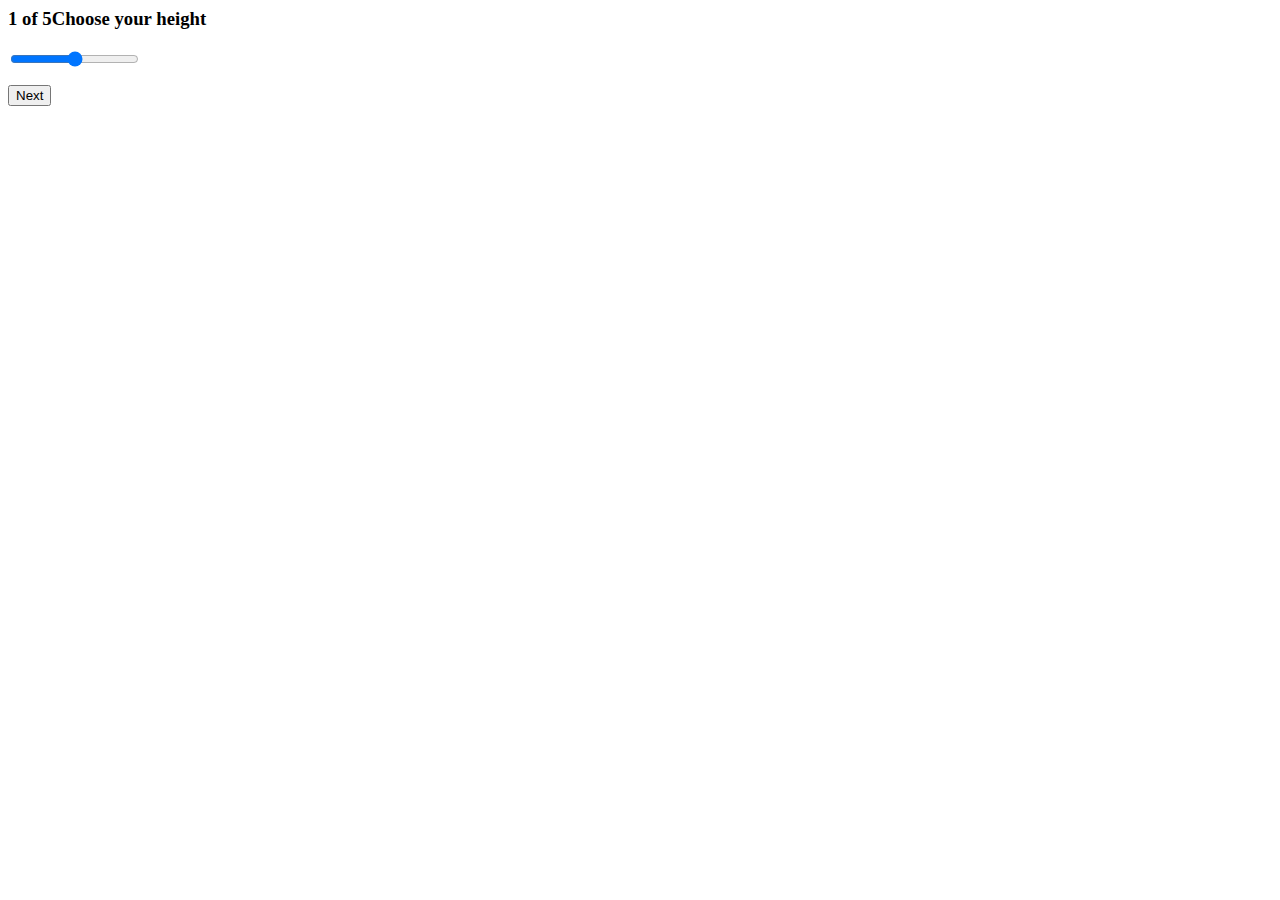
<file: src/app/content/content.component.html>
<html>
    <body>    
<div class="container">
  <form  [formGroup]='myForm'>
    <div class="step">
      <h3 class="main_question mb-4"><strong>1 of 5</strong>Choose your height</h3>
      <div class="review_block">
        <p class="range-field">
          <input  formControlName = "height"  class="slider" type="range" id="range_height" min="130" max="210" step="1"   oninput="this.nextElementSibling.value = this.value +' cm'"/> 
          <output for ="range_height" ></output>
       
        </p>
      </div>
    </div>
    <button routerLink="/step2" type="button" name="forward" class="forward">Next</button>
  

  </form>
  
</div>
</body>
</html>
</file>
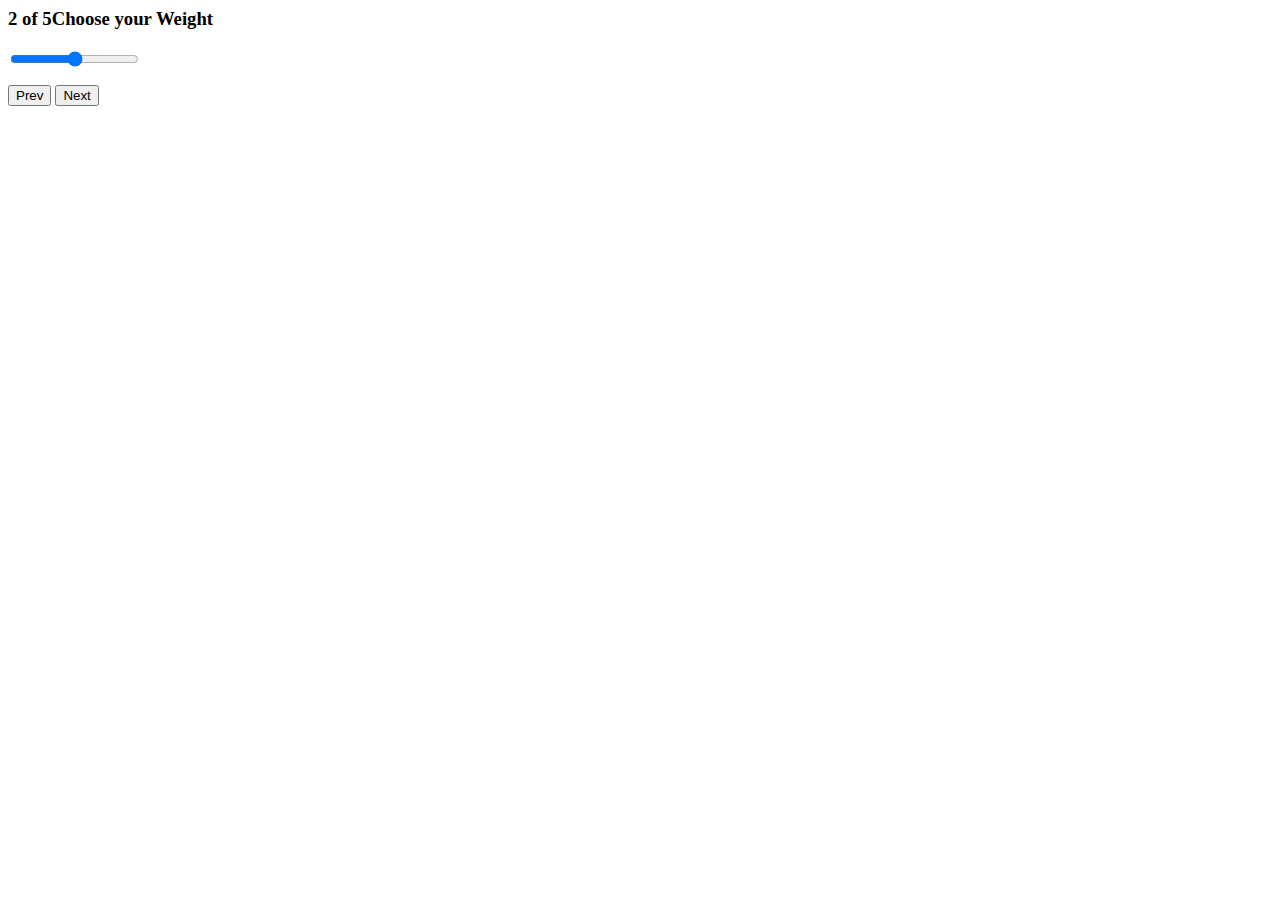
<file: src/app/content2/content2.component.html>
<html>
    <body>
<div class="container">
  <form  [formGroup]='myForm'>
    <div class="step">
      <h3 class="main_question mb-4"><strong>2 of 5</strong>Choose your Weight</h3>
      <div class="review_block">
        <p class="range-field">
          <input  formControlName = "weight" type="range" id="range_height" min="20" max="130" step="1"  oninput="this.nextElementSibling.value = this.value +' kg'"/> 
           <output for ="range_height" ></output>
          
       
        </p>
      </div>
    </div>
    <button routerLink="/step1" type="button" name="backward" class="backward">Prev</button>
    <button routerLink="/SkiLevel" type="button" name="forward" class="forward">Next</button>
  

  </form>
  
</div>
</body>
</html>
</file>
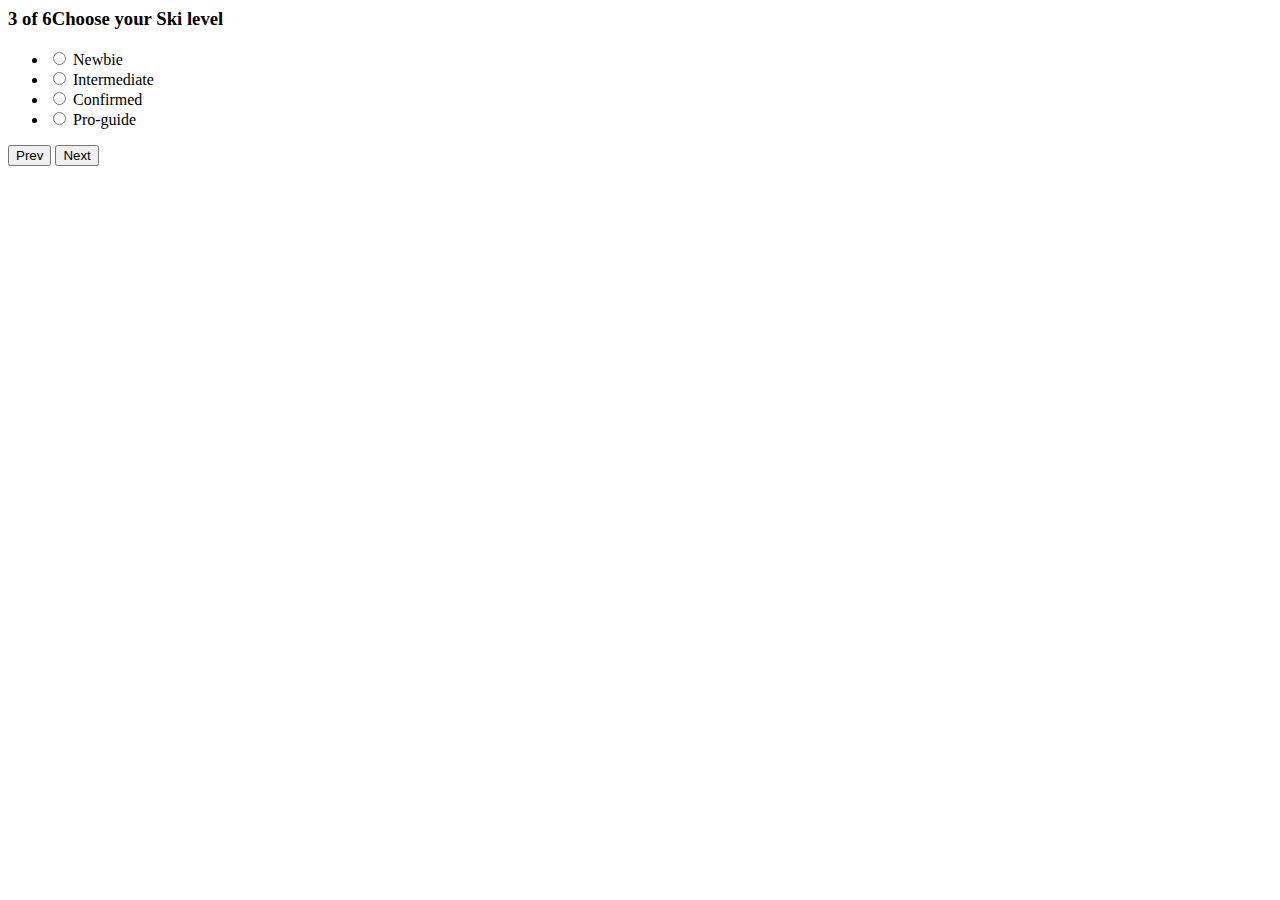
<file: src/app/ski-level/ski-level.component.html>
<div class="step">
                                    <h3 class="main_question mb-4"><strong>3 of 6</strong>Choose your Ski level</h3>
                                    <div class="review_block">
                                        <ul>
                                            <li>
                                                <div class="checkbox_radio_container">
                                                    <input (change)='newbie()' type="radio" id="no" name="q1"  class="required" value="newbie" >
                                                    <label class="radio" for="no"></label>
                                                    <label for="no" class="wrapper">Newbie</label>
                                                </div>
                                            </li>
                                            <li>
                                                <div class="checkbox_radio_container">
                                                    <input (change)='intermediate()' type="radio" id="maybe"  name="q1" class="required" value="intermediate" >
                                                    <label class="radio" for="maybe"></label>
                                                    <label for="maybe" class="wrapper">Intermediate</label>
                                                </div>
                                            </li>
                                            <li>
                                                <div class="checkbox_radio_container">
                                                    <input (change)='confirmed()'  type="radio" id="probably" name="q1" class="required" value="confirmed" >
                                                    <label class="radio" for="probably"></label>
                                                    <label for="probably" class="wrapper">Confirmed</label>
                                                </div>
                                            </li>
                                            <li>
                                                <div class="checkbox_radio_container">
                                                    <input (change)='proguide()'  type="radio" id="sure" name="q1" class="required" value="pro-guide" >
                                                    <label class="radio" for="sure"></label>
                                                    <label for="sure" class="wrapper">Pro-guide</label>
                                                </div>

                                            </li>
                                        </ul>
                                        <button routerLink="/step2" type="button" name="backward" class="backward">Prev</button>
                                        <button routerLink="/terrain" type="button" name="forward" class="forward">Next</button>
                                      </div>

<!--
<html>

    <body>
<div class="container">
  <form >
  <div class="container section row">
    <select   #mySelect   id="select_id" class="browser-default"  >
      <option value="" disabled selected >Choose your Ski Level</option>
      <option value="newbie">Newbie</option>
      <option value="intermediate">Intermediate</option>
      <option value="confirmed">Confirmed</option>
      <option value="pro-guide">PRO-Guide</option>
    </select>
    </div>
  <a (click)="onChange(mySelect.value)"  routerLink="/terrain" id= "button"  class="waves-effect waves-light btn-large">Next Step</a>


  
  

  </form>

  
</div>
</body>

</html>
-->
</file>
